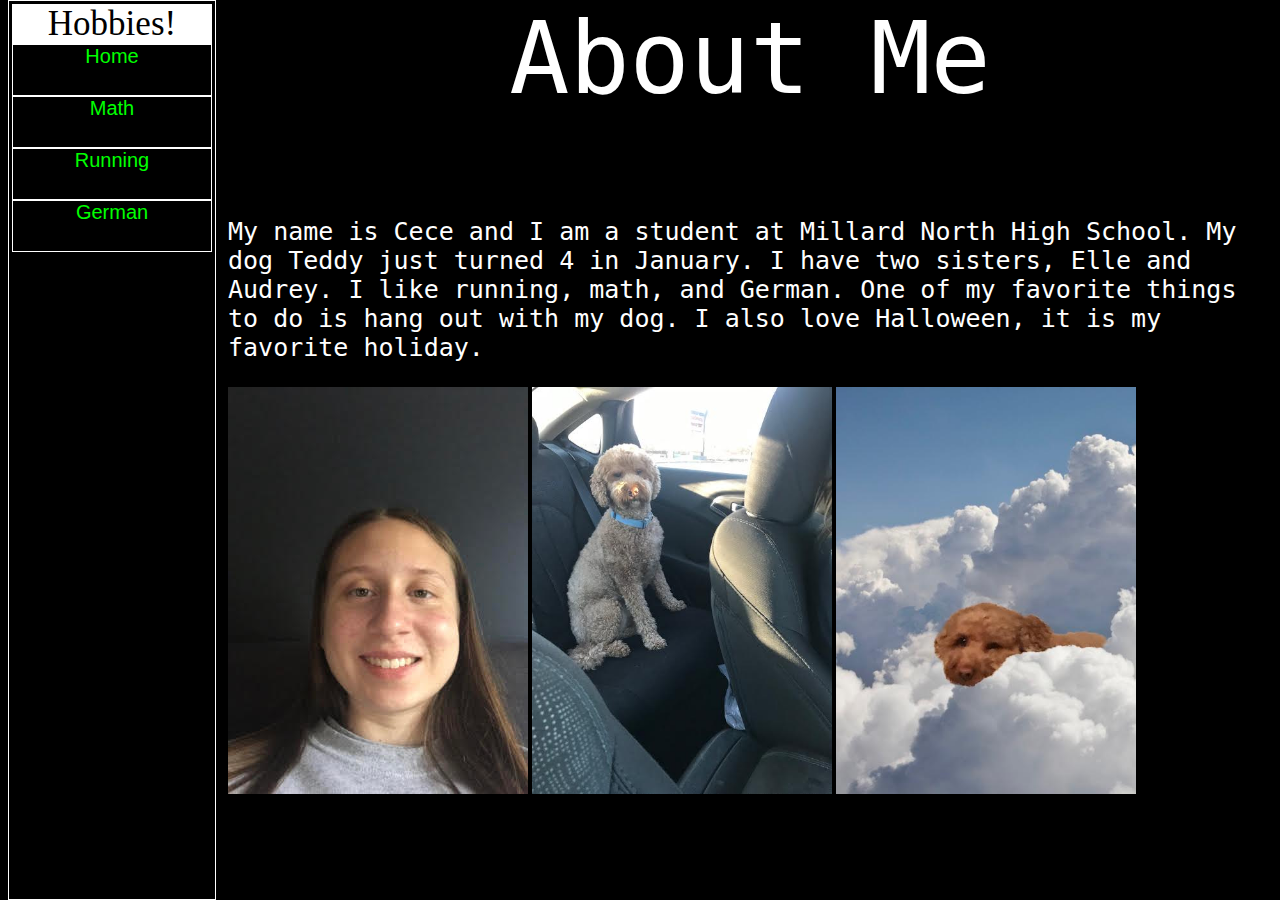
<file: index.html>
<html>
  <head>
    <title>About Me</title>
    <link rel = "stylesheet" href = "sigma.css">
  </head>
  <body>
    <ul id = "navBar"><!--Unordered List-->
      <li id = "title">Hobbies!</li>
      <li class = "links"><a class = "sites" href = "index.html">Home</a></li><!--List Item-->
      <li class = "links"><a class = "sites" href = "math.html">Math</a></li>
      <li class = "links"><a class = "sites" href = "running.html">Running</a></li>
      <li class = "links"><a class = "sites" href = "german.html">German</a></li>
    </ul>

   <div id = "content">
     <p id = "intro">About Me</p>
     <p class = "main">My name is Cece and I am a student at Millard North High School. My dog Teddy just turned 4 in January. I have two sisters, Elle and Audrey. I like running, math, and German. One of my favorite things to do is hang out with my dog. I also love Halloween, it is my favorite holiday.</p>
<img src = "intro1.jpg">
<img src = "1.jpg" width = "300px" height = "407px">
<img src = "3.jpg" width = "300px" height = "407px">
   </div>
  </body>
</html>
</file>
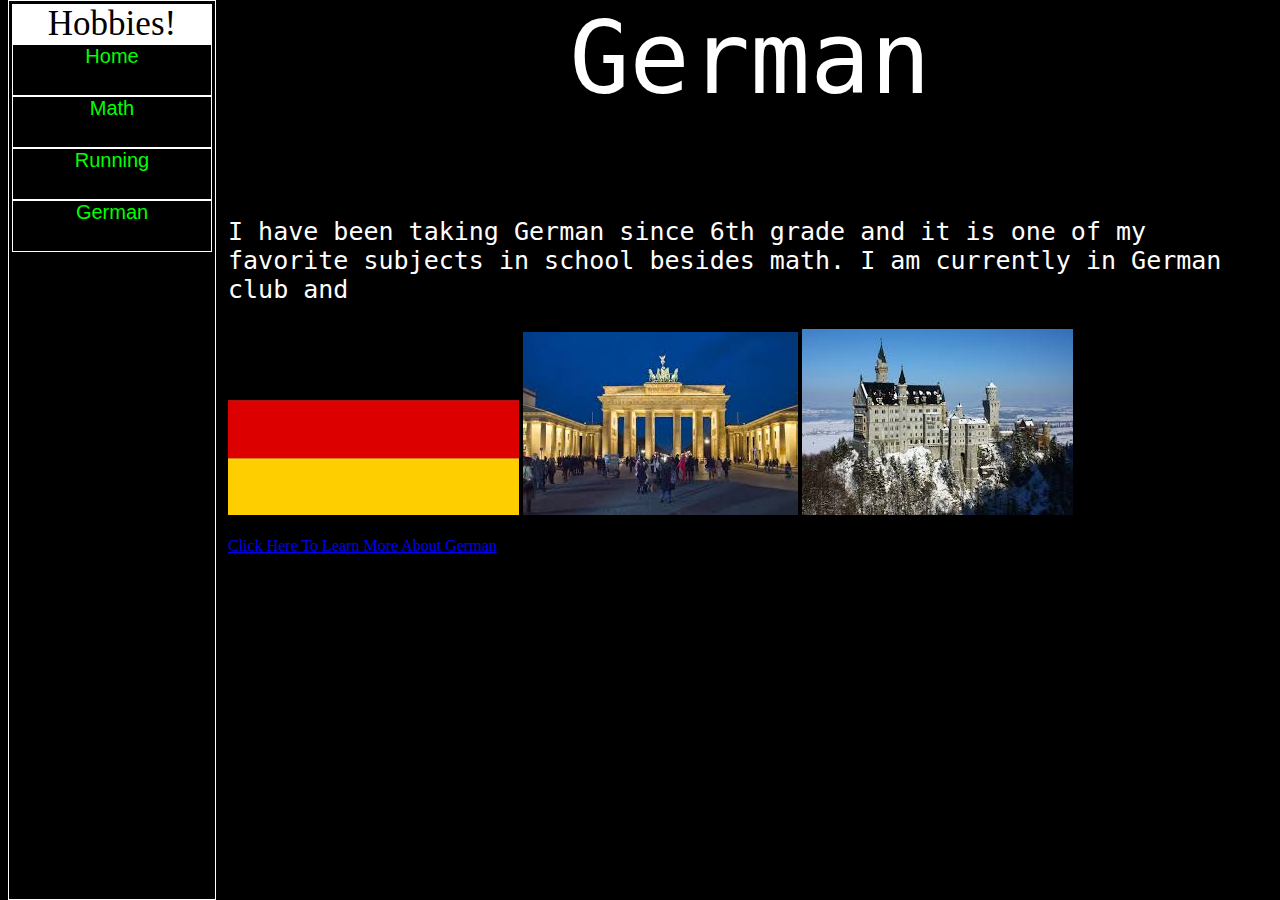
<file: german.html>
<html>
  <head>
    <title>German</title>
    <link rel = "stylesheet" href = "sigma.css">
  </head>

  <body>
    <ul id = "navBar"><!--Unordered List-->
      <li id = "title">Hobbies!</li>
      <li class = "links"><a class = "sites" href = "index.html">Home</a></li><!--List Item-->
      <li class = "links"><a class = "sites" href = "math.html">Math</a></li>
      <li class = "links"><a class = "sites" href = "running.html">Running</a></li>
      <li class = "links"><a class = "sites" href = "german.html">German</a></li>
    </ul>


   <div id = "content">
     <p id = "intro">German</p>
     <p class = "main">I have been taking German since 6th grade and it is one of my favorite subjects in school besides math. I am currently in German club and</p>
     <img src = "german1.png">
     <img src = "german2.jpg">
     <img src = "german3.jpg">
     <br>
     <br>
     <a href = "https://www.goethe.de/en/index.html">Click Here To Learn More About German</a>
   </div>
  </body>
</html>
</file>
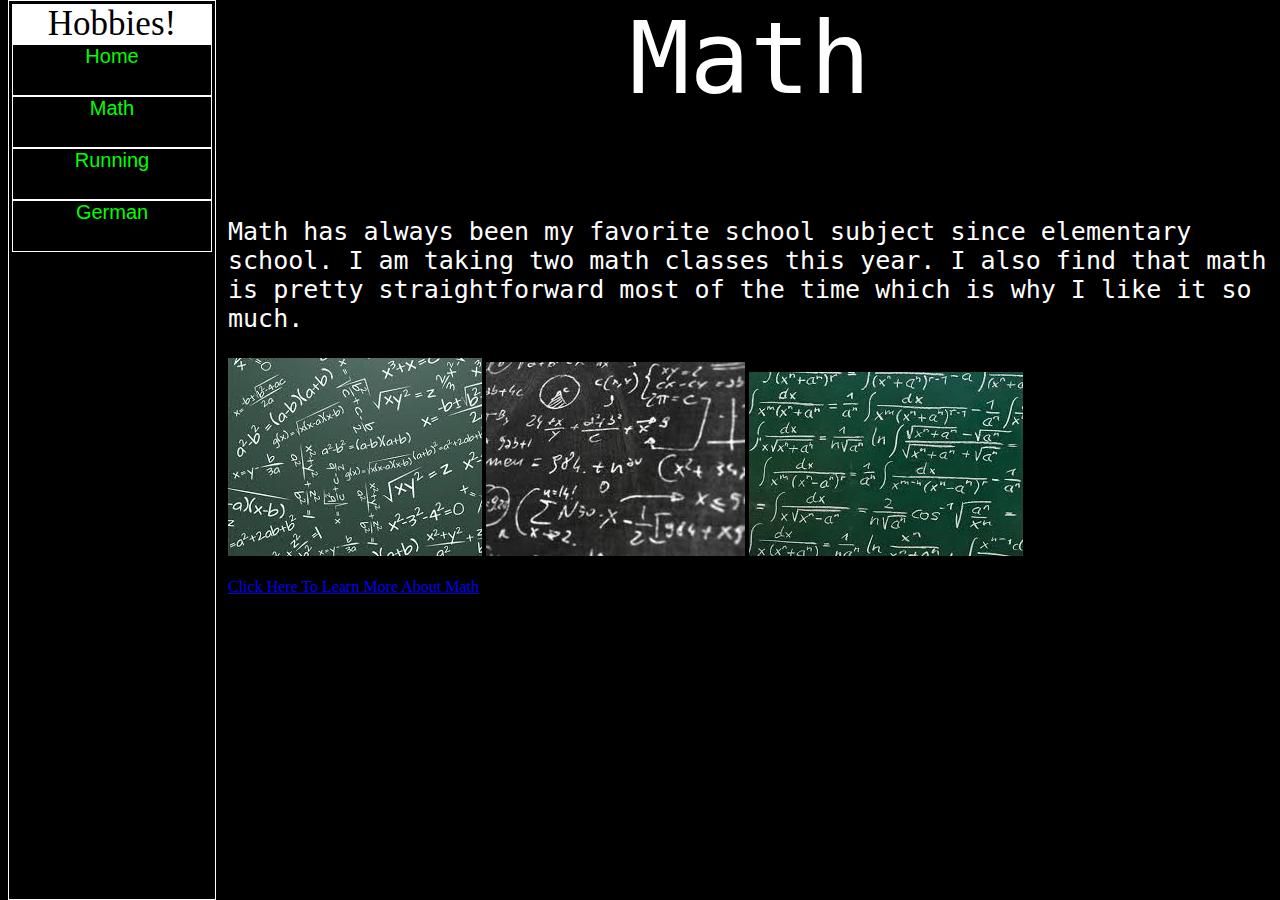
<file: math.html>
<html>
  <head>
    <title>Math</title>
    <link rel = "stylesheet" href = "sigma.css">
  </head>

  <body>
    <ul id = "navBar"><!--Unordered List-->
      <li id = "title">Hobbies!</li>
      <li class = "links"><a class = "sites" href = "index.html">Home</a></li><!--List Item-->
      <li class = "links"><a class = "sites" href = "math.html">Math</a></li>
      <li class = "links"><a class = "sites" href = "running.html">Running</a></li>
      <li class = "links"><a class = "sites" href = "german.html">German</a></li>
    </ul>



   <div id = "content">
     <p id = "intro">Math</p>
     <p class = "main">Math has always been my favorite school subject since elementary school. I am taking two math classes this year. I also find that math is pretty straightforward most of the time which is why I like it so much.</p>
     <img src = "math4.jpg">
     <img src = "math5.jpg">
     <img src = "math3.jpg">
     <br>
     <br>
     <a href = "https://www.claymath.org/millennium-problems">Click Here To Learn More About Math</a>
   </div>
  </body>
</html>
</file>
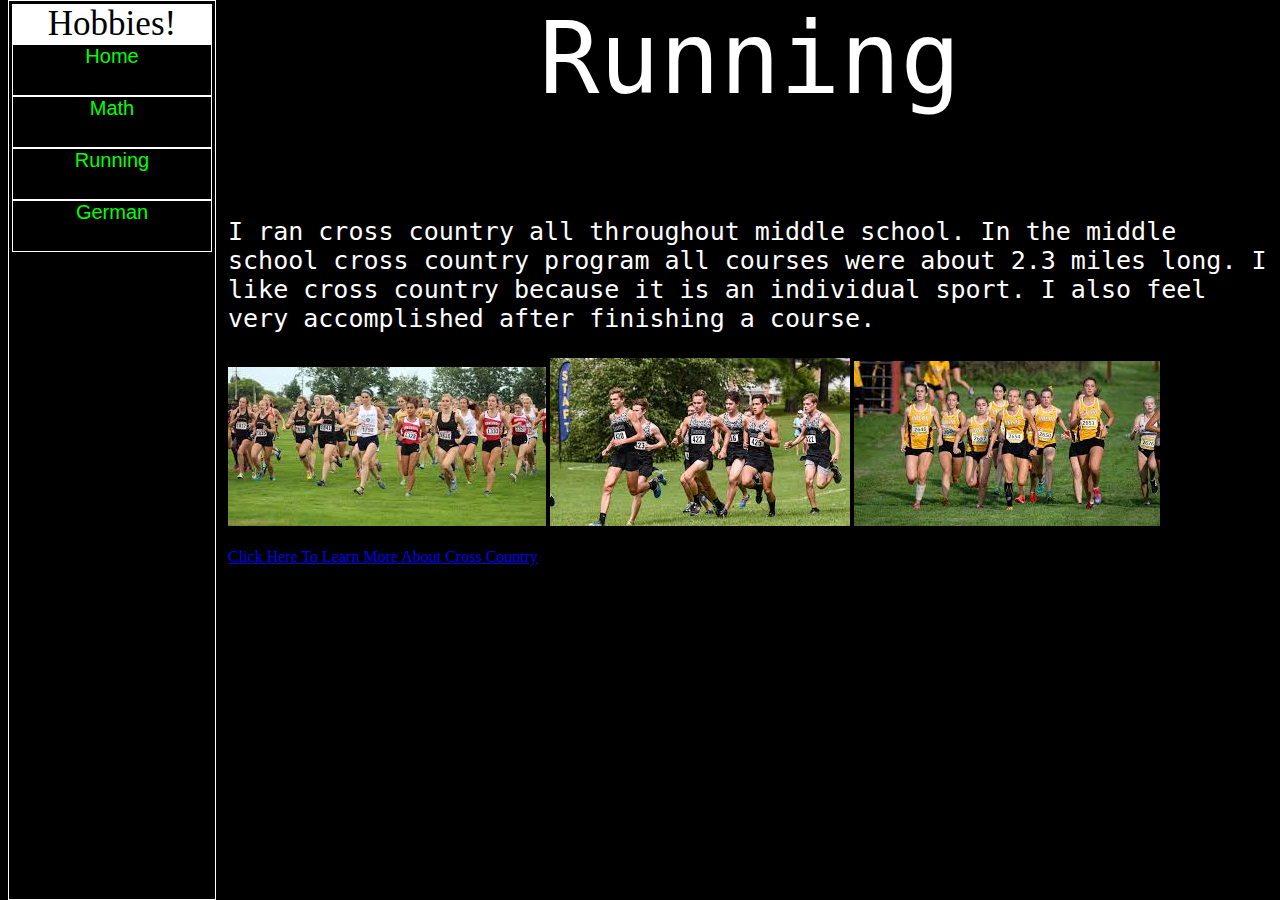
<file: running.html>
<html>
  <head>
    <title>Running</title>
    <link rel = "stylesheet" href = "sigma.css">
  </head>

  <body>
    <ul id = "navBar"><!--Unordered List-->
      <li id = "title">Hobbies!</li>
      <li class = "links"><a class = "sites" href = "index.html">Home</a></li><!--List Item-->
      <li class = "links"><a class = "sites" href = "math.html">Math</a></li>
      <li class = "links"><a class = "sites" href = "running.html">Running</a></li>
      <li class = "links"><a class = "sites" href = "german.html">German</a></li>
    </ul>



   <div id = "content">
     <p id = "intro">Running</p>
     <p class = "main">I ran cross country all throughout middle school. In the middle school cross country program all courses were about 2.3 miles long. I like cross country because it is an individual sport. I also feel very accomplished after finishing a course. </p>
     <img src = "cc1.jpg">
     <img src = "cc2.jpg">
     <img src = "cc3.jpg">
     <br>
     <br>
     <a href = "https://nsaahome.org/cross-country/">Click Here To Learn More About Cross Country</a>
   </div>
  </body>
</html>
</file>
<file: sigma.css>
body{
      margin-top: 0px;
      background-color: black;
    }
#content{
        margin-left: 220px;
}
#title{
      font-size: 35px;
      background-color: white;
      color: black;
      text-align: center;
}
#navbar{
         list-style-type: none;
         border: 1px solid rgb(255, 255, 255);
         margin: 0px;
         padding: 3px;
         position:relative;
         float: left;
         width: 200px;
         height: 100%;
         overflow: visible;
       }

.sites{
        color: lime;
        text-decoration: none;
        font-family: Arial;
        width: 20px;
        margin-top: 5px;
      }

.sites:hover{
            color: white;
}
.links{
        text-decoration: none;
        color: rgb(255, 255,255);
        font-size: 20px;
        text-align: center;
        display: block;
        border: 1px solid rgb(255,255,255);
        height: 50px;

      }
.links:hover{
            background-color: rgb(70,5,90);
            color: white;
            height: 50px;
}
.main{
    font-size: 25;
    color: white;
    font-family: monospace;

 }

#intro{
      font-size: 100;
      color: white;
      font-family: monospace;
      text-align: center;
     }

#conc{
      font-size: 100;
      color: rgb(20, 150, 134);
      font-family: cursive;
     }
</file>
